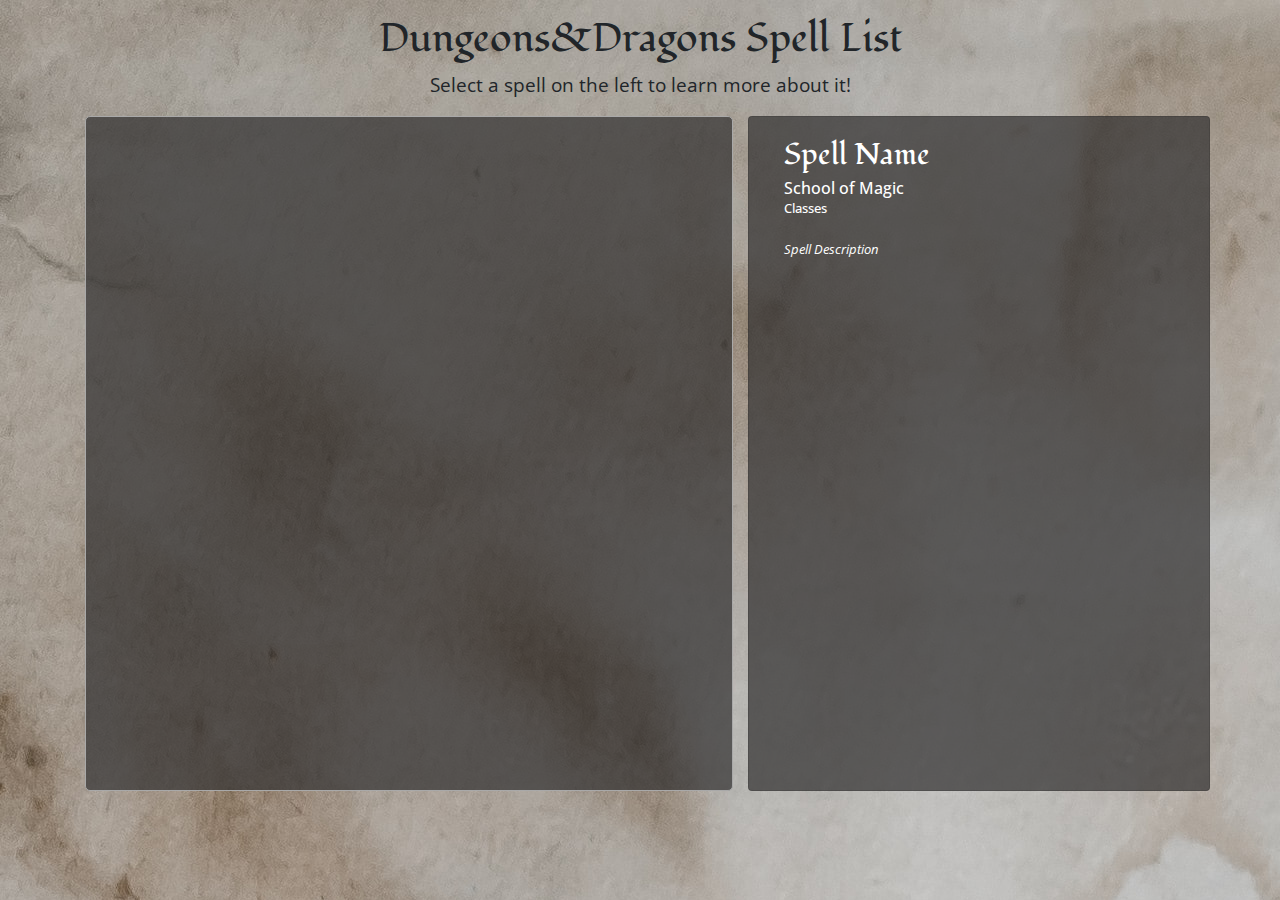
<file: index.html>
<!DOCTYPE html>
<html lang="en">
<head>
    <meta charset="UTF-8">
    <meta name="viewport" content="width=device-width, initial-scale=1.0">
    <title>Dungeons&Dragons API</title>
    <link rel="stylesheet" href="https://stackpath.bootstrapcdn.com/bootstrap/4.4.1/css/bootstrap.min.css" integrity="sha384-Vkoo8x4CGsO3+Hhxv8T/Q5PaXtkKtu6ug5TOeNV6gBiFeWPGFN9MuhOf23Q9Ifjh" crossorigin="anonymous">
    <link href="https://fonts.googleapis.com/css?family=Fondamento|Open+Sans&display=swap" rel="stylesheet">
    <link rel="stylesheet" ref="text/css" href="dndAPI.css">
</head>
<body>
    
    <div class="header">
        <h1 style="font-family: 'Fondamento', cursive;">Dungeons&Dragons Spell List</h1>
        <p>Select a spell on the left to learn more about it!</p>
    </div>

    <div class="main container">  
        <div class="spellList col-7">
            <ul id="mainList"></ul>        
        </div>
        
        <div class="card col-5" id="spellCard">
            <div class="card-body">
                <h5 class="card-title" id="spellName">Spell Name</h5>
                <h6 class="card-subtitle mb-2" id="schoolTitle">School of Magic</h6>
                <h6 class="card-subtitle mb-2" id="charClassesTitle">Classes</h6>
                <ul class="list-group list-group-flush" id="infoList"></ul>
                <p class="card-text" id="spellDesc"><i>Spell Description</i></p>
            </div>
        </div>            
    </div>

    <script src="dndAPI.js"></script>
    <script src="https://code.jquery.com/jquery-3.4.1.slim.min.js" integrity="sha384-J6qa4849blE2+poT4WnyKhv5vZF5SrPo0iEjwBvKU7imGFAV0wwj1yYfoRSJoZ+n" crossorigin="anonymous"></script>
    <script src="https://cdn.jsdelivr.net/npm/popper.js@1.16.0/dist/umd/popper.min.js" integrity="sha384-Q6E9RHvbIyZFJoft+2mJbHaEWldlvI9IOYy5n3zV9zzTtmI3UksdQRVvoxMfooAo" crossorigin="anonymous"></script>
    <script src="https://stackpath.bootstrapcdn.com/bootstrap/4.4.1/js/bootstrap.min.js" integrity="sha384-wfSDF2E50Y2D1uUdj0O3uMBJnjuUD4Ih7YwaYd1iqfktj0Uod8GCExl3Og8ifwB6" crossorigin="anonymous"></script>
</body>
</html>
</file>
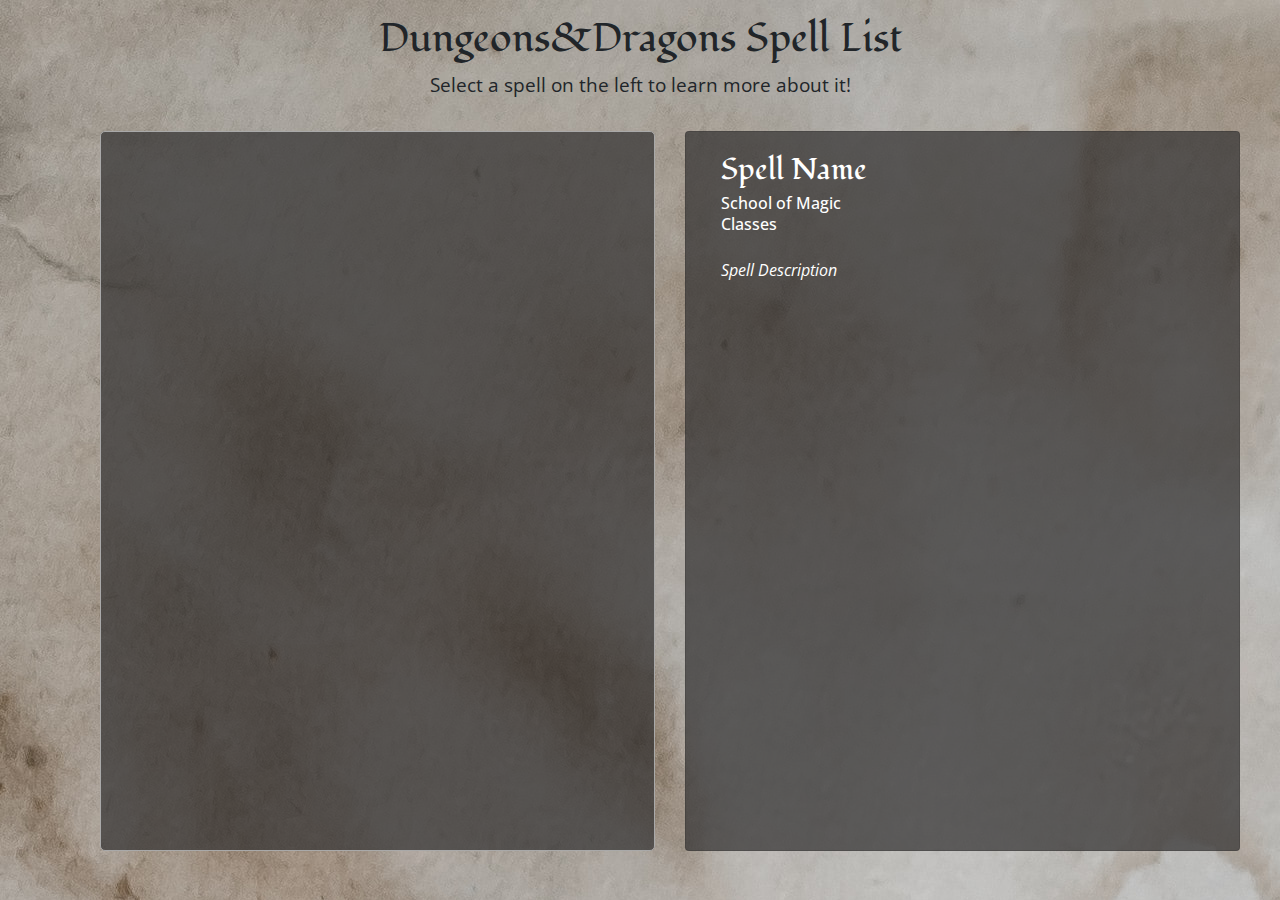
<file: DnD API/index.html>
<!DOCTYPE html>
<html lang="en">
<head>
    <meta charset="UTF-8">
    <meta name="viewport" content="width=device-width, initial-scale=1.0">
    <title>Dungeons&Dragons API</title>
    <link rel="stylesheet" href="https://stackpath.bootstrapcdn.com/bootstrap/4.4.1/css/bootstrap.min.css" integrity="sha384-Vkoo8x4CGsO3+Hhxv8T/Q5PaXtkKtu6ug5TOeNV6gBiFeWPGFN9MuhOf23Q9Ifjh" crossorigin="anonymous">
    <link href="https://fonts.googleapis.com/css?family=Fondamento|Open+Sans&display=swap" rel="stylesheet">
    <link rel="stylesheet" ref="text/css" href="dndAPI.css">
</head>
<body>
    
    <div class="header">
        <h1 style="font-family: 'Fondamento', cursive;">Dungeons&Dragons Spell List</h1>
        <p>Select a spell on the left to learn more about it!</p>
    </div>

    <div class="main container">  
        <div class="spellList col-6">
            <ul id="mainList"></ul>        
        </div>
        
        <div class="card col-6" id="spellCard">
            <div class="card-body">
                <h5 class="card-title" id="spellName">Spell Name</h5>
                <h6 class="card-subtitle mb-2" id="schoolTitle">School of Magic</h6>
                <h6 class="card-subtitle mb-2" id="charClassesTitle">Classes</h6>
                <ul class="list-group list-group-flush" id="infoList"></ul>
                <p class="card-text" id="spellDesc"><i>Spell Description</i></p>
            </div>
        </div>            
    </div>

    <script src="dndAPI.js"></script>
    <script src="https://code.jquery.com/jquery-3.4.1.slim.min.js" integrity="sha384-J6qa4849blE2+poT4WnyKhv5vZF5SrPo0iEjwBvKU7imGFAV0wwj1yYfoRSJoZ+n" crossorigin="anonymous"></script>
    <script src="https://cdn.jsdelivr.net/npm/popper.js@1.16.0/dist/umd/popper.min.js" integrity="sha384-Q6E9RHvbIyZFJoft+2mJbHaEWldlvI9IOYy5n3zV9zzTtmI3UksdQRVvoxMfooAo" crossorigin="anonymous"></script>
    <script src="https://stackpath.bootstrapcdn.com/bootstrap/4.4.1/js/bootstrap.min.js" integrity="sha384-wfSDF2E50Y2D1uUdj0O3uMBJnjuUD4Ih7YwaYd1iqfktj0Uod8GCExl3Og8ifwB6" crossorigin="anonymous"></script>
</body>
</html>
</file>
<file: dndAPI.css>
body {
    background-image: url(./assets/annie-spratt-xvU-X0GV9-o-unsplash.jpg);

    font-family: 'Open Sans', sans-serif;

    margin: 0;
    padding: 0;
}

.header {
    text-align: center;
    margin: 15px;
    margin-bottom: 0;
    font-size: larger;
}

.main {
    display: flex;
    flex-wrap: none;
    justify-content: space-around;
}

.spellList {
    background: rgba(53, 51, 51, 0.726);
    border: thin solid darkgray;
    border-radius: 5px;

    overflow-y: scroll;
    overflow-y: auto;
        
    width: 50%;
    height: 75vh;
}

#mainList {
    display: grid;
    grid-template-columns: 25% 25% 25% 25%;

    list-style-type: none;
    padding: 0px;
}

.mainLi {
    font-size: 12px;
    margin: 3px;
    text-align: center;
}

.button {
    border-radius: 5px;
    background: transparent;
    color: white;
}

.button:hover {
    background: black;
}

#spellCard {
    height: 75vh;

    overflow-y: scroll;
    overflow-y: auto;
    
    margin-left: 15px; 

    /* background: rgba(117, 115, 115, 0.575); */
    background: rgba(53, 51, 51, 0.726);

    color: white;

}

#spellName {
    font-family: 'Fondamento', cursive;
    font-size: 30px;
}

#infoList {
    background: inherit;
    color: inherit;
}

.list-group-item {
    padding: 0;
    font-size: smaller;
    background: inherit;
    font-weight: 500;
}

#charClassesTitle {
    font-size: smaller;
}

#spellDesc {
    padding-top: 16px;
    font-size: smaller;
}
</file>
<file: DnD API/dndAPI.css>
body {
    background-image: url(./assets/annie-spratt-xvU-X0GV9-o-unsplash.jpg);

    font-family: 'Open Sans', sans-serif;

    margin: 0;
    padding: 0;
}

.header {
    text-align: center;
    margin: 15px;
    font-size: larger;
}

.main {
    display: flex;
    flex-wrap: none;
    justify-content: space-around;
}

.spellList {
    background: rgba(53, 51, 51, 0.726);
    border: thin solid darkgray;
    border-radius: 5px;

    overflow-y: scroll;
        
    width: 45%;
    height: 80vh;
    
    margin: 15px;
}

#mainList {
    display: grid;
    grid-template-columns: 25% 25% 25% 25%;

    list-style-type: none;
    padding: 15px;
}

.mainLi {
    font-size: 12px;
    margin: 3px;
    text-align: center;
}

.button {
    border-radius: 5px;
    background: transparent;
    color: white;
}

.button:hover {
    background: black;
}

#spellCard {
    width: 45%; 
    height: 80vh;

    overflow-y: scroll;
    overflow-y: auto;
    
    margin: 15px; 

    /* background: rgba(117, 115, 115, 0.575); */
    background: rgba(53, 51, 51, 0.726);

    color: white;

}

#spellName {
    font-family: 'Fondamento', cursive;
    font-size: 30px;
}

#infoList {
    background: inherit;
    color: inherit;
}

.list-group-item {
    padding: 0;
    font-size: smaller;
    background: inherit;
    font-weight: 500;
}

#spellDesc {
    padding-top: 16px;
}
</file>
